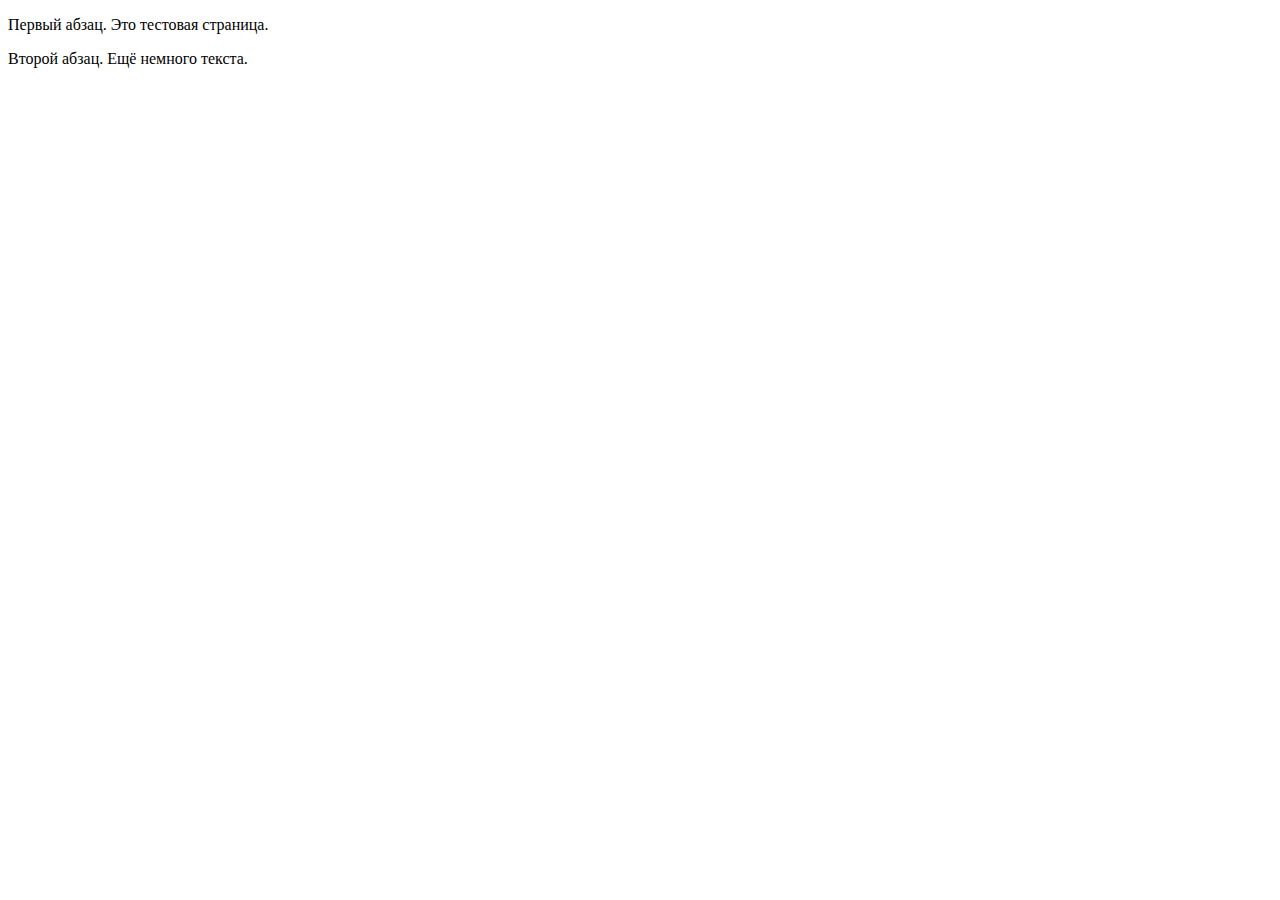
<file: index.html>
<!DOCTYPE html>
<html lang="en">
<head>
    <meta charset="UTF-8">
    <meta name="viewport" content="width=device-width, initial-scale=1.0">
    <title>Index</title>
</head>
<body>
    <p>Первый абзац. Это тестовая страница.</p>
  <p>Второй абзац. Ещё немного текста.</p>
</body>
</html>
</file>
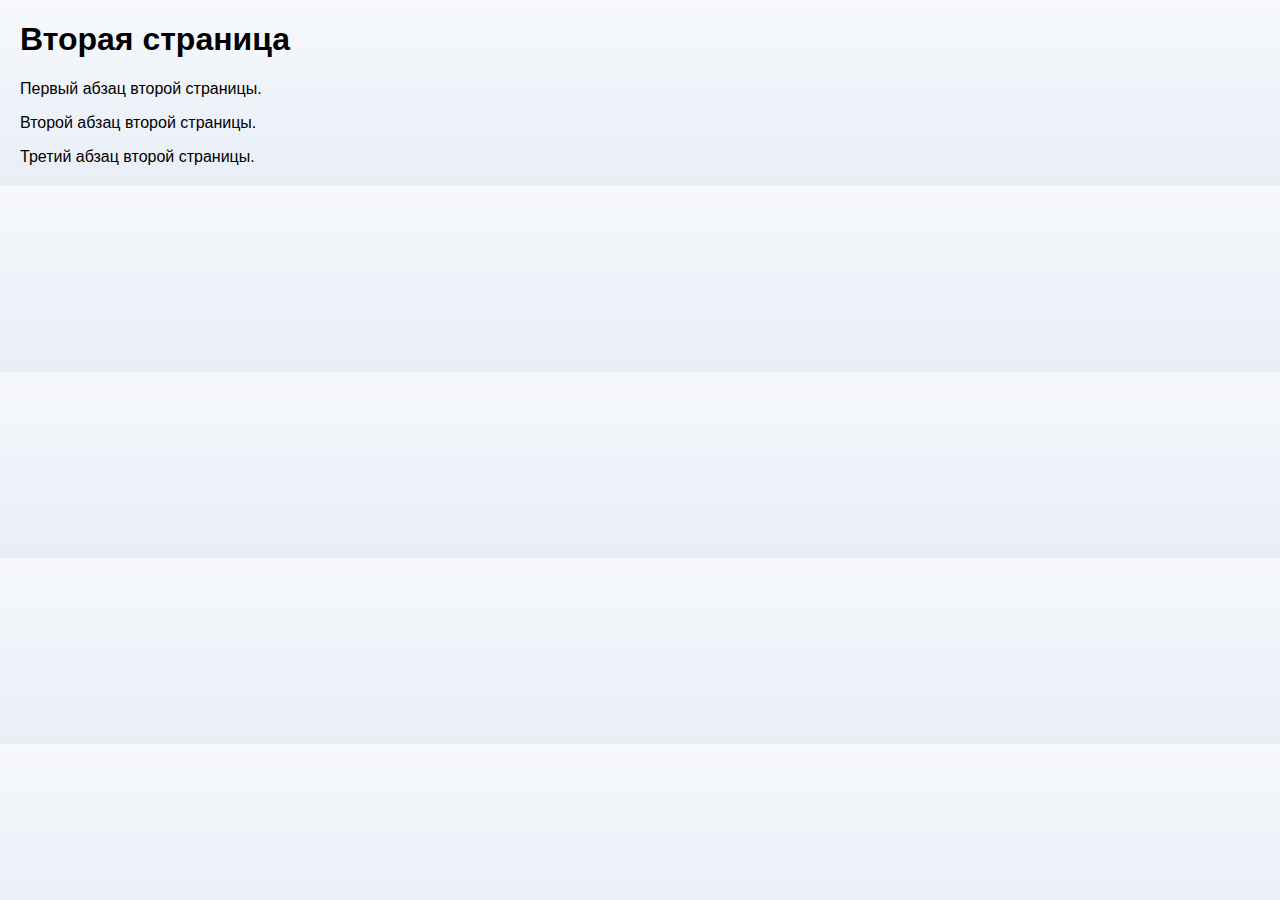
<file: second.html>
<!DOCTYPE html>
<html lang="en">
<head>
    <meta charset="UTF-8">
    <meta name="viewport" content="width=device-width, initial-scale=1.0">
    <link rel="stylesheet" href="css/style.css">
    <title>Second</title>
</head>
<body>
    <h1>Вторая страница</h1>
    <p>Первый абзац второй страницы.</p>
    <p>Второй абзац второй страницы.</p>
    <p>Третий абзац второй страницы.</p>
</body>
</html>
</file>
<file: css/style.css>
body {
  font-family: Arial, sans-serif;
  margin: 20px;
  background: linear-gradient(180deg, #f6f8fb 0%, #e9eef7 100%);
}

img {
  border: 5px solid red;
  max-width: 100%;
  height: auto;
  display: block;
  margin: 10px 0;
}
</file>
